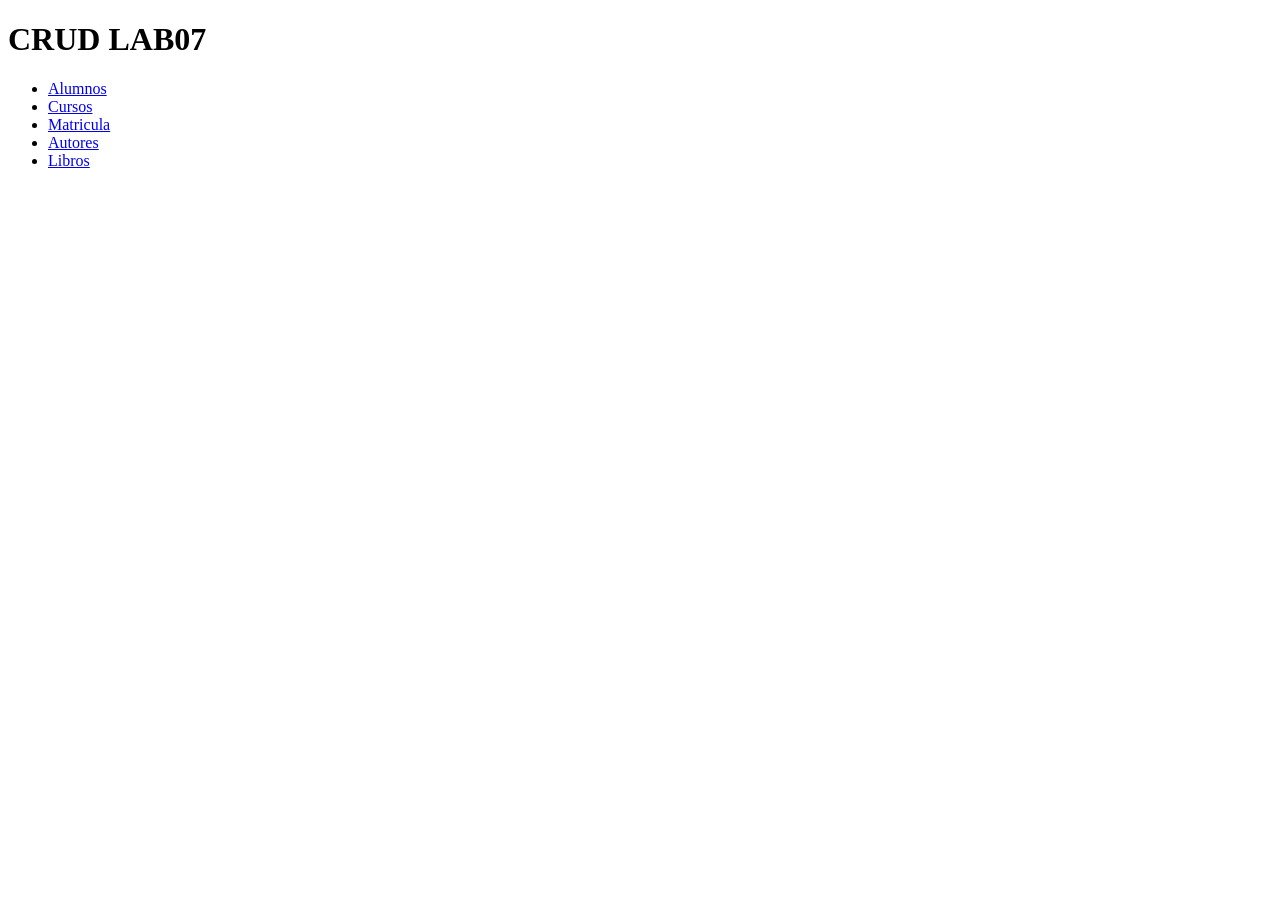
<file: lab07/index.html>
<!DOCTYPE html>
<html lang="es">

<head>
    <meta charset="UTF-8" />
    <meta http-equiv="X-UA-Compatible" content="IE=edge" />
    <meta name="viewport" content="width=device-width, initial-scale=1.0" />
    <title>Laboratorio 7</title>
</head>

<body>
    <h1>CRUD LAB07</h1>
    <ul>
        <li><a href="alumnos/alumnos.php">Alumnos</a></li>
        <li><a href="#">Cursos</a></li>
        <li><a href="#">Matricula</a></li>
        <li><a href="autor/autor.php">Autores</a></li>
        <li><a href="libros/libro.php">Libros</a></li>
    </ul>
</body>

</html>
</file>
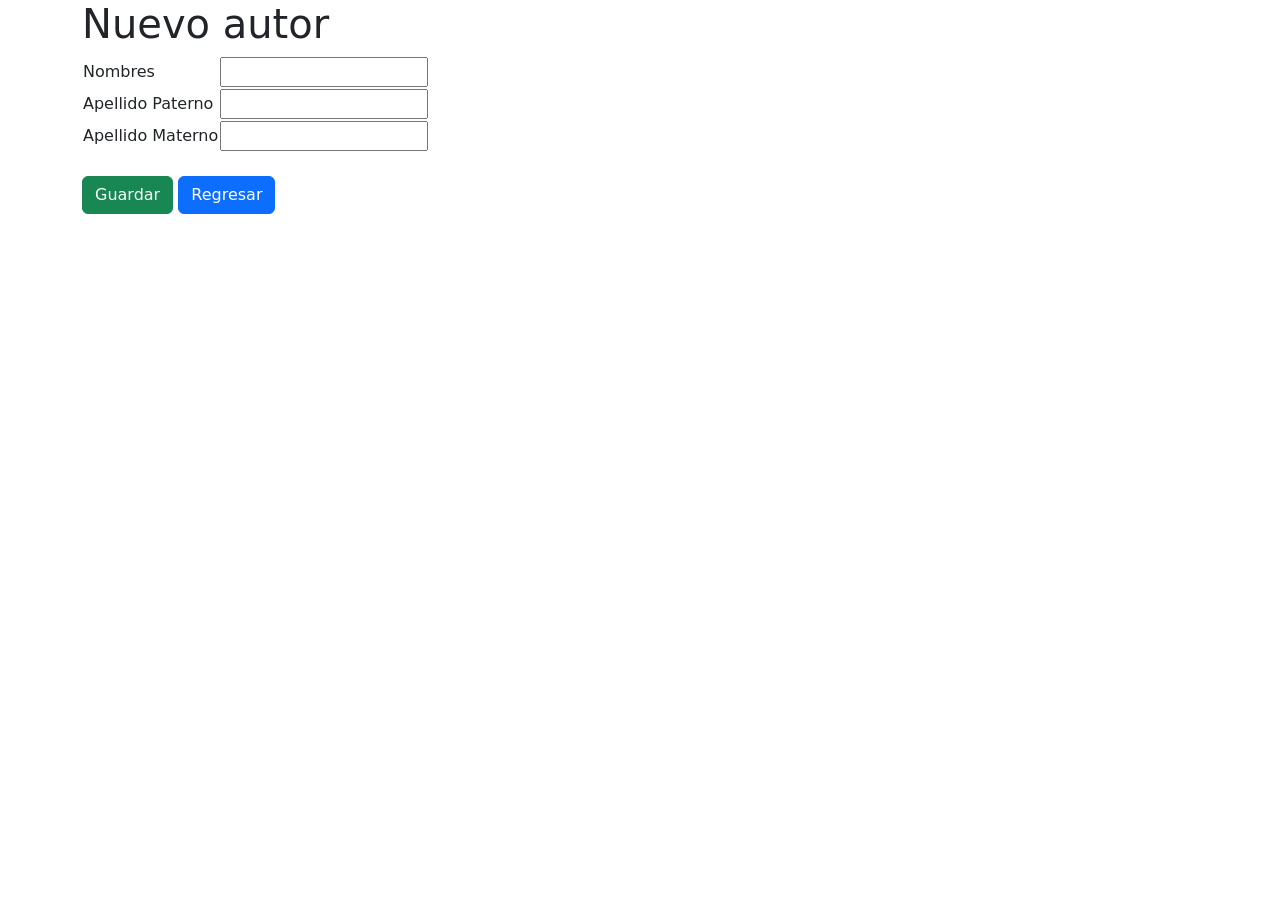
<file: lab07/autor/agregar.html>
<!DOCTYPE html>
<html lang="en">

<head>
    <meta charset="UTF-8">
    <meta http-equiv="X-UA-Compatible" content="IE=edge">
    <meta name="viewport" content="width=device-width, initial-scale=1.0">
    <title>Nuevo Autor</title>
    <link href="https://cdn.jsdelivr.net/npm/bootstrap@5.3.0-alpha2/dist/css/bootstrap.min.css" rel="stylesheet"
        integrity="sha384-aFq/bzH65dt+w6FI2ooMVUpc+21e0SRygnTpmBvdBgSdnuTN7QbdgL+OapgHtvPp" crossorigin="anonymous">
</head>

<body>
    <div class="container">
        <div class="row justify-content-center">
            <div class="col-sm-12">
                <h1>Nuevo autor</h1>
                <form name="formAutor" method="post" action="agregar_autor.php">
                    <table>
                        <tbody>
                            <tr>
                                <td>Nombres</td>
                                <td>
                                    <input type="text" name="nombres" maxlength="50" required>
                                </td>
                            </tr>
                            <tr>
                                <td>Apellido Paterno</td>
                                <td>
                                    <input type="text" name="ape_paterno" maxlength="50" required ">
                                </td>
                            </tr>
                            <tr>
                                <td>Apellido Materno</td>
                                <td>
                                    <input type=" text" name="ape_materno" maxlength="50">
                                </td>
                            </tr>
                        </tbody>
                    </table>
                    <br>
                    <button class="btn btn-success" type="submit">Guardar</button>
                    <a href="autor.php" class="btn btn-primary">Regresar</a>
                </form>
            </div>
        </div>
    </div>
</body>
</html>
</file>
